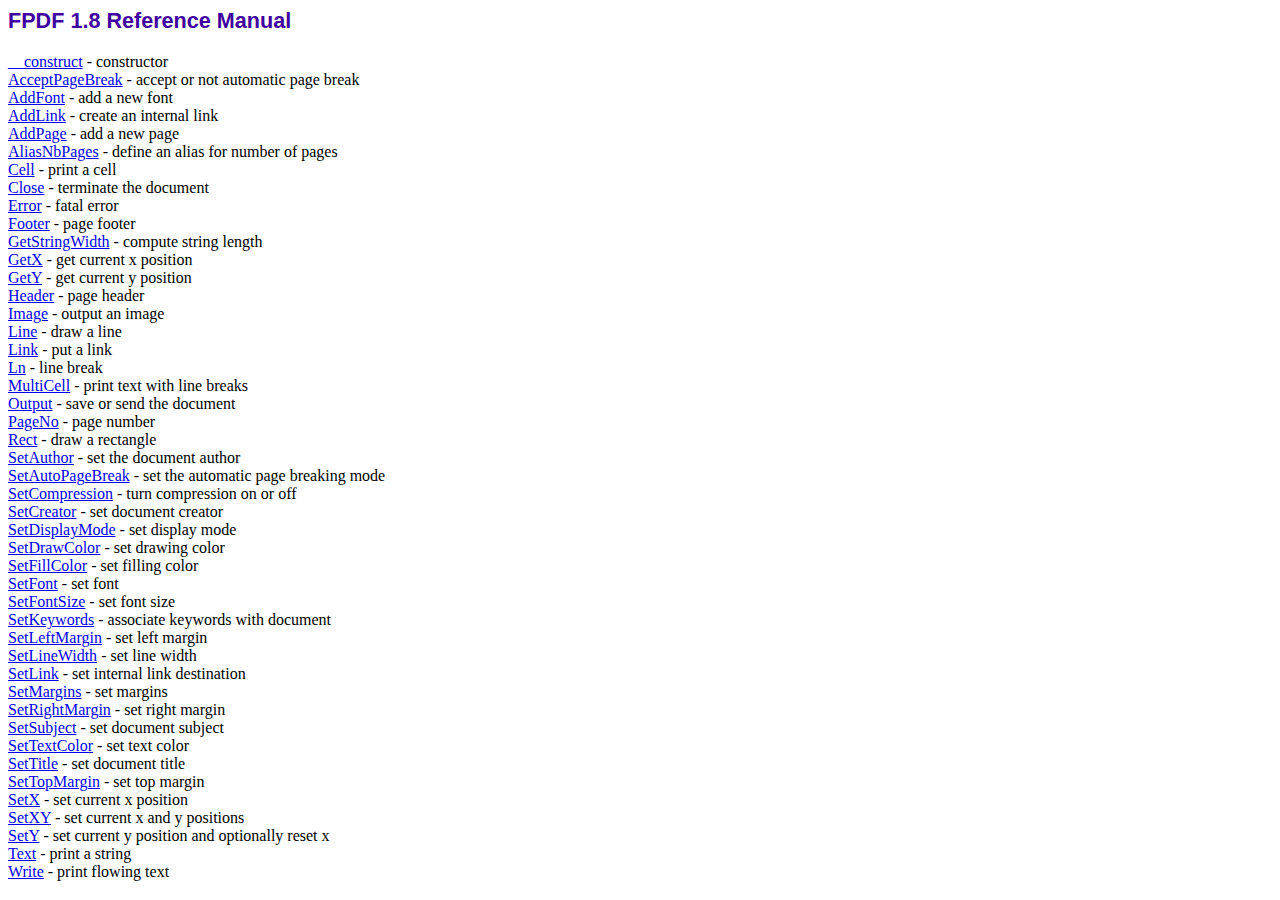
<file: laporan/doc/index.htm>
<!DOCTYPE html PUBLIC "-//W3C//DTD HTML 4.01 Transitional//EN">
<html>
<head>
<meta http-equiv="Content-Type" content="text/html; charset=ISO-8859-1">
<title>FPDF 1.8 Reference Manual</title>
<link type="text/css" rel="stylesheet" href="../fpdf.css">
</head>
<body>
<h1>FPDF 1.8 Reference Manual</h1>
<a href="__construct.htm">__construct</a> - constructor<br>
<a href="acceptpagebreak.htm">AcceptPageBreak</a> - accept or not automatic page break<br>
<a href="addfont.htm">AddFont</a> - add a new font<br>
<a href="addlink.htm">AddLink</a> - create an internal link<br>
<a href="addpage.htm">AddPage</a> - add a new page<br>
<a href="aliasnbpages.htm">AliasNbPages</a> - define an alias for number of pages<br>
<a href="cell.htm">Cell</a> - print a cell<br>
<a href="close.htm">Close</a> - terminate the document<br>
<a href="error.htm">Error</a> - fatal error<br>
<a href="footer.htm">Footer</a> - page footer<br>
<a href="getstringwidth.htm">GetStringWidth</a> - compute string length<br>
<a href="getx.htm">GetX</a> - get current x position<br>
<a href="gety.htm">GetY</a> - get current y position<br>
<a href="header.htm">Header</a> - page header<br>
<a href="image.htm">Image</a> - output an image<br>
<a href="line.htm">Line</a> - draw a line<br>
<a href="link.htm">Link</a> - put a link<br>
<a href="ln.htm">Ln</a> - line break<br>
<a href="multicell.htm">MultiCell</a> - print text with line breaks<br>
<a href="output.htm">Output</a> - save or send the document<br>
<a href="pageno.htm">PageNo</a> - page number<br>
<a href="rect.htm">Rect</a> - draw a rectangle<br>
<a href="setauthor.htm">SetAuthor</a> - set the document author<br>
<a href="setautopagebreak.htm">SetAutoPageBreak</a> - set the automatic page breaking mode<br>
<a href="setcompression.htm">SetCompression</a> - turn compression on or off<br>
<a href="setcreator.htm">SetCreator</a> - set document creator<br>
<a href="setdisplaymode.htm">SetDisplayMode</a> - set display mode<br>
<a href="setdrawcolor.htm">SetDrawColor</a> - set drawing color<br>
<a href="setfillcolor.htm">SetFillColor</a> - set filling color<br>
<a href="setfont.htm">SetFont</a> - set font<br>
<a href="setfontsize.htm">SetFontSize</a> - set font size<br>
<a href="setkeywords.htm">SetKeywords</a> - associate keywords with document<br>
<a href="setleftmargin.htm">SetLeftMargin</a> - set left margin<br>
<a href="setlinewidth.htm">SetLineWidth</a> - set line width<br>
<a href="setlink.htm">SetLink</a> - set internal link destination<br>
<a href="setmargins.htm">SetMargins</a> - set margins<br>
<a href="setrightmargin.htm">SetRightMargin</a> - set right margin<br>
<a href="setsubject.htm">SetSubject</a> - set document subject<br>
<a href="settextcolor.htm">SetTextColor</a> - set text color<br>
<a href="settitle.htm">SetTitle</a> - set document title<br>
<a href="settopmargin.htm">SetTopMargin</a> - set top margin<br>
<a href="setx.htm">SetX</a> - set current x position<br>
<a href="setxy.htm">SetXY</a> - set current x and y positions<br>
<a href="sety.htm">SetY</a> - set current y position and optionally reset x<br>
<a href="text.htm">Text</a> - print a string<br>
<a href="write.htm">Write</a> - print flowing text<br>
</body>
</html>
</file>
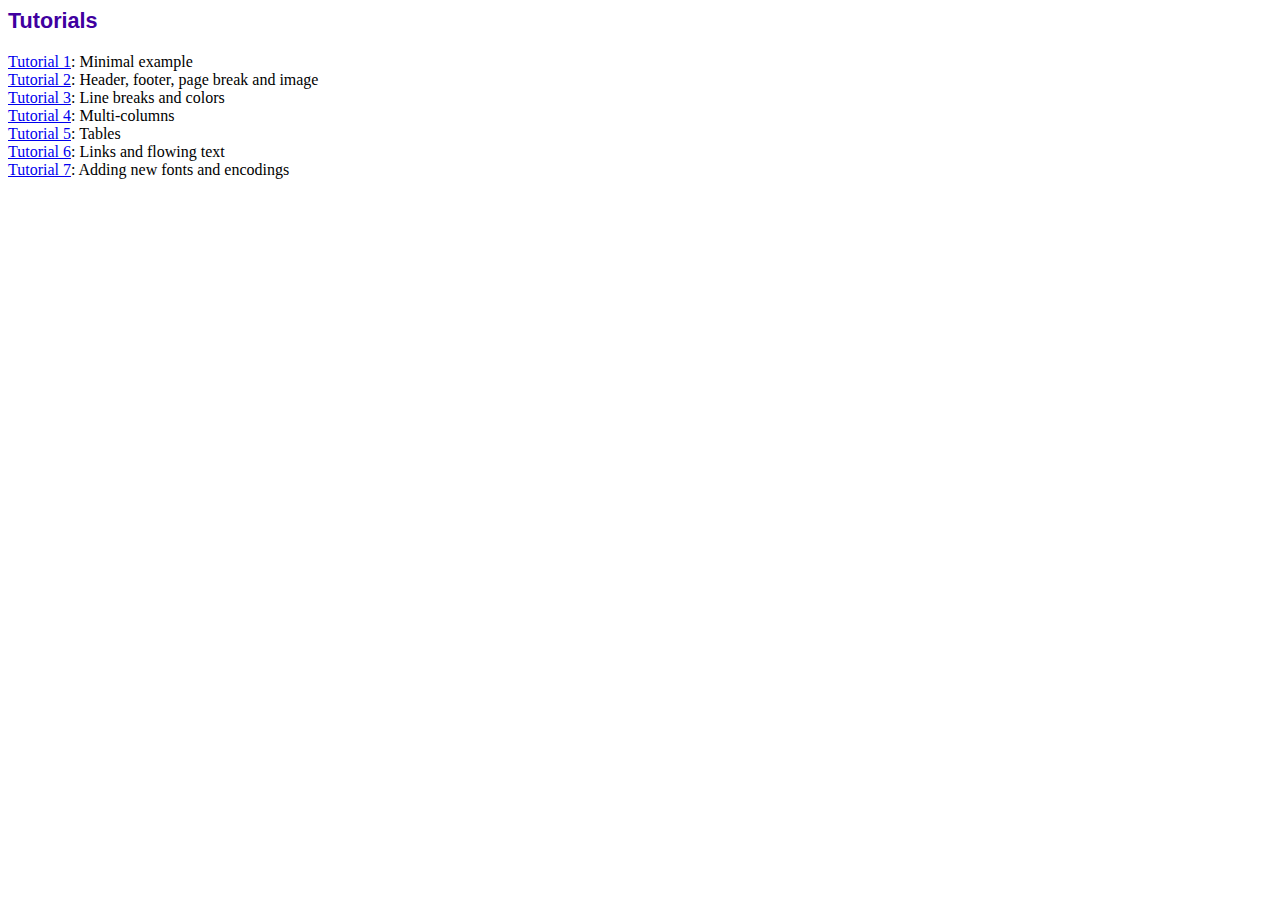
<file: laporan/tutorial/index.htm>
<!DOCTYPE html PUBLIC "-//W3C//DTD HTML 4.01 Transitional//EN">
<html>
<head>
<meta http-equiv="Content-Type" content="text/html; charset=ISO-8859-1">
<title>Tutorials</title>
<link type="text/css" rel="stylesheet" href="../fpdf.css">
</head>
<body>
<h1>Tutorials</h1>
<ul style="list-style-type:none; margin-left:0; padding-left:0">
<li><a href="tuto1.htm">Tutorial 1</a>: Minimal example</li>
<li><a href="tuto2.htm">Tutorial 2</a>: Header, footer, page break and image</li>
<li><a href="tuto3.htm">Tutorial 3</a>: Line breaks and colors</li>
<li><a href="tuto4.htm">Tutorial 4</a>: Multi-columns</li>
<li><a href="tuto5.htm">Tutorial 5</a>: Tables</li>
<li><a href="tuto6.htm">Tutorial 6</a>: Links and flowing text</li>
<li><a href="tuto7.htm">Tutorial 7</a>: Adding new fonts and encodings</li>
</ul>
</body>
</html>
</file>
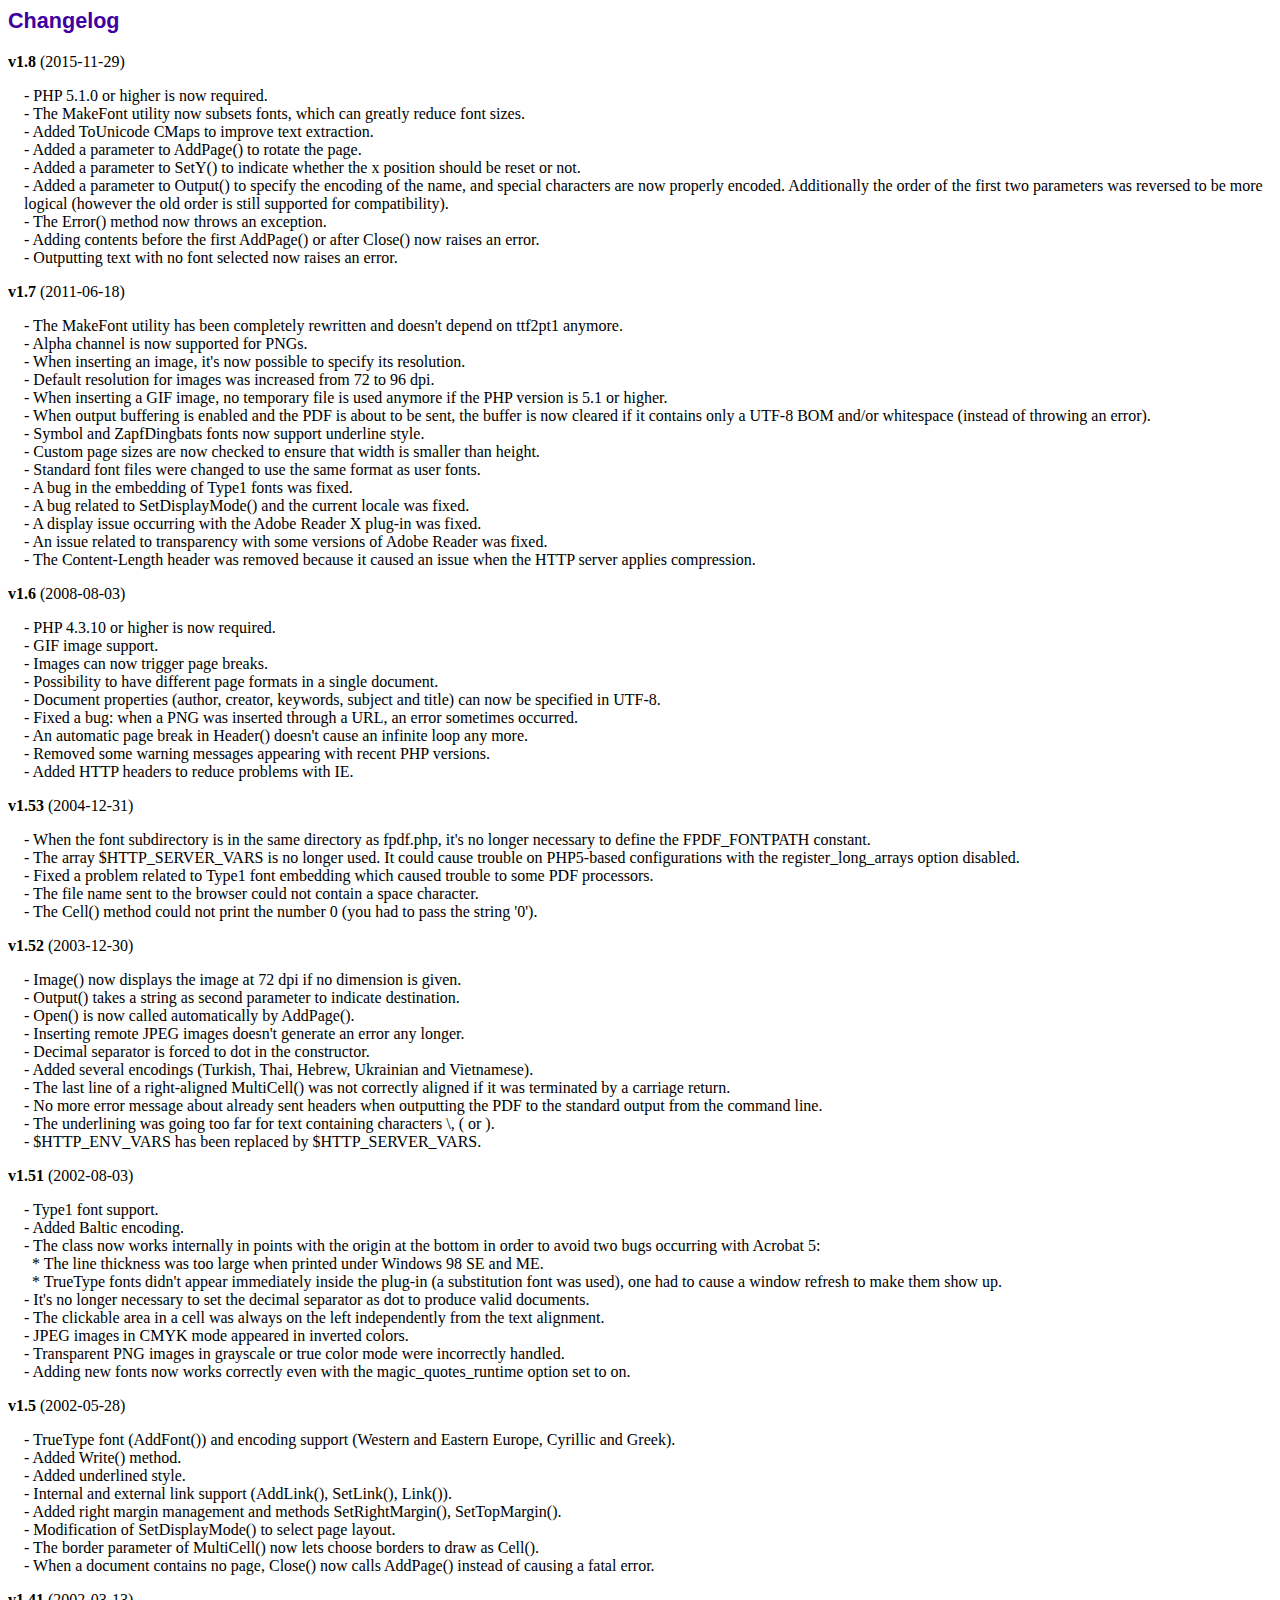
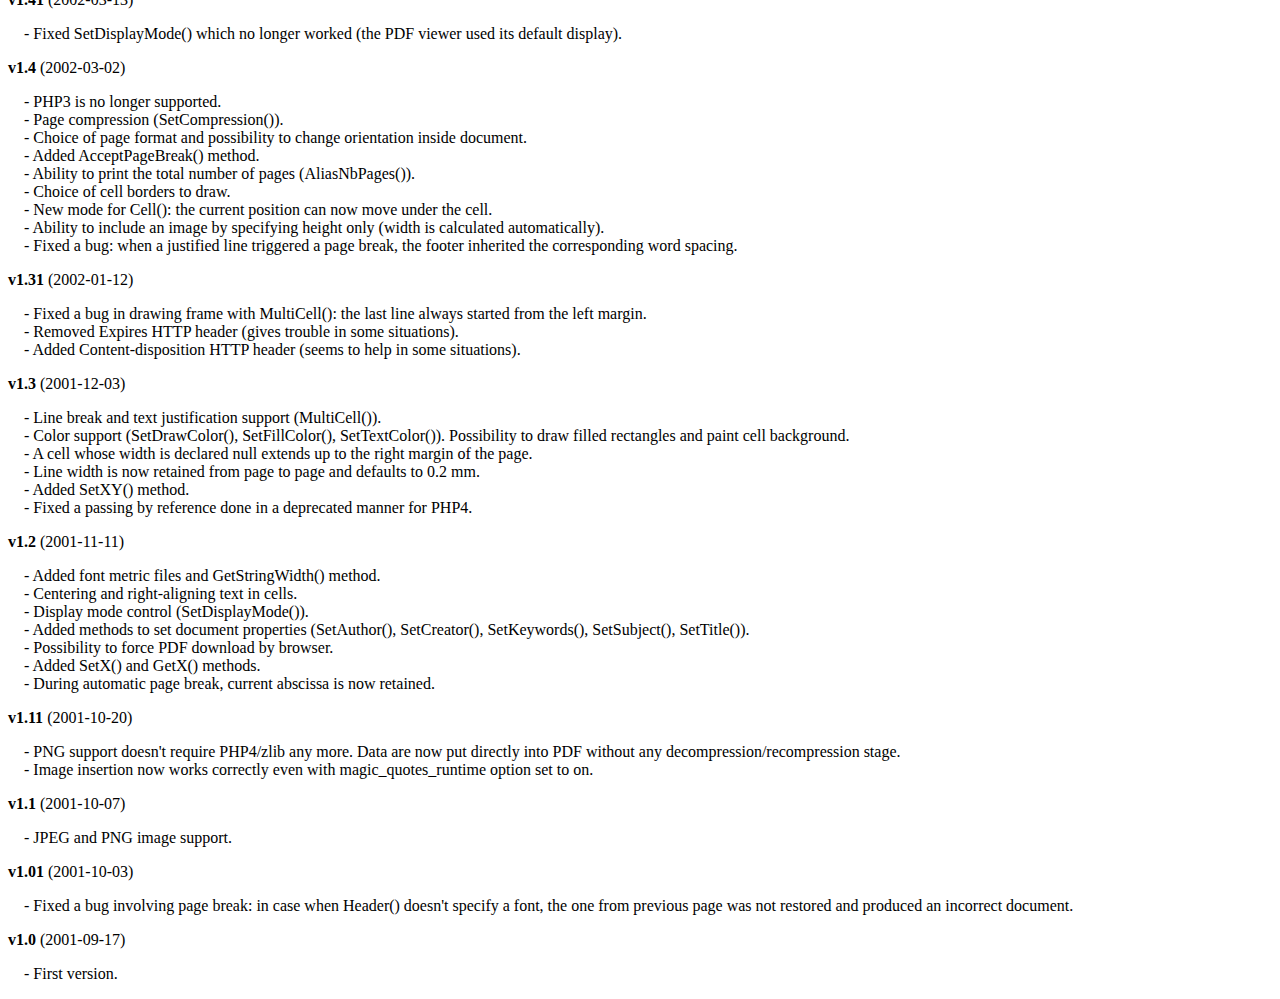
<file: laporan/changelog.htm>
<!DOCTYPE html PUBLIC "-//W3C//DTD HTML 4.01 Transitional//EN">
<html>
<head>
<meta http-equiv="Content-Type" content="text/html; charset=ISO-8859-1">
<title>Changelog</title>
<link type="text/css" rel="stylesheet" href="fpdf.css">
<style type="text/css">
dd {margin:1em 0 1em 1em}
</style>
</head>
<body>
<h1>Changelog</h1>
<dl>
<dt><strong>v1.8</strong> (2015-11-29)</dt>
<dd>
- PHP 5.1.0 or higher is now required.<br>
- The MakeFont utility now subsets fonts, which can greatly reduce font sizes.<br>
- Added ToUnicode CMaps to improve text extraction.<br>
- Added a parameter to AddPage() to rotate the page.<br>
- Added a parameter to SetY() to indicate whether the x position should be reset or not.<br>
- Added a parameter to Output() to specify the encoding of the name, and special characters are now properly encoded. Additionally the order of the first two parameters was reversed to be more logical (however the old order is still supported for compatibility).<br>
- The Error() method now throws an exception.<br>
- Adding contents before the first AddPage() or after Close() now raises an error.<br>
- Outputting text with no font selected now raises an error.<br>
</dd>
<dt><strong>v1.7</strong> (2011-06-18)</dt>
<dd>
- The MakeFont utility has been completely rewritten and doesn't depend on ttf2pt1 anymore.<br>
- Alpha channel is now supported for PNGs.<br>
- When inserting an image, it's now possible to specify its resolution.<br>
- Default resolution for images was increased from 72 to 96 dpi.<br>
- When inserting a GIF image, no temporary file is used anymore if the PHP version is 5.1 or higher.<br>
- When output buffering is enabled and the PDF is about to be sent, the buffer is now cleared if it contains only a UTF-8 BOM and/or whitespace (instead of throwing an error).<br>
- Symbol and ZapfDingbats fonts now support underline style.<br>
- Custom page sizes are now checked to ensure that width is smaller than height.<br>
- Standard font files were changed to use the same format as user fonts.<br>
- A bug in the embedding of Type1 fonts was fixed.<br>
- A bug related to SetDisplayMode() and the current locale was fixed.<br>
- A display issue occurring with the Adobe Reader X plug-in was fixed.<br>
- An issue related to transparency with some versions of Adobe Reader was fixed.<br>
- The Content-Length header was removed because it caused an issue when the HTTP server applies compression.<br>
</dd>
<dt><strong>v1.6</strong> (2008-08-03)</dt>
<dd>
- PHP 4.3.10 or higher is now required.<br>
- GIF image support.<br>
- Images can now trigger page breaks.<br>
- Possibility to have different page formats in a single document.<br>
- Document properties (author, creator, keywords, subject and title) can now be specified in UTF-8.<br>
- Fixed a bug: when a PNG was inserted through a URL, an error sometimes occurred.<br>
- An automatic page break in Header() doesn't cause an infinite loop any more.<br>
- Removed some warning messages appearing with recent PHP versions.<br>
- Added HTTP headers to reduce problems with IE.<br>
</dd>
<dt><strong>v1.53</strong> (2004-12-31)</dt>
<dd>
- When the font subdirectory is in the same directory as fpdf.php, it's no longer necessary to define the FPDF_FONTPATH constant.<br>
- The array $HTTP_SERVER_VARS is no longer used. It could cause trouble on PHP5-based configurations with the register_long_arrays option disabled.<br>
- Fixed a problem related to Type1 font embedding which caused trouble to some PDF processors.<br>
- The file name sent to the browser could not contain a space character.<br>
- The Cell() method could not print the number 0 (you had to pass the string '0').<br>
</dd>
<dt><strong>v1.52</strong> (2003-12-30)</dt>
<dd>
- Image() now displays the image at 72 dpi if no dimension is given.<br>
- Output() takes a string as second parameter to indicate destination.<br>
- Open() is now called automatically by AddPage().<br>
- Inserting remote JPEG images doesn't generate an error any longer.<br>
- Decimal separator is forced to dot in the constructor.<br>
- Added several encodings (Turkish, Thai, Hebrew, Ukrainian and Vietnamese).<br>
- The last line of a right-aligned MultiCell() was not correctly aligned if it was terminated by a carriage return.<br>
- No more error message about already sent headers when outputting the PDF to the standard output from the command line.<br>
- The underlining was going too far for text containing characters \, ( or ).<br>
- $HTTP_ENV_VARS has been replaced by $HTTP_SERVER_VARS.<br>
</dd>
<dt><strong>v1.51</strong> (2002-08-03)</dt>
<dd>
- Type1 font support.<br>
- Added Baltic encoding.<br>
- The class now works internally in points with the origin at the bottom in order to avoid two bugs occurring with Acrobat 5:<br>&nbsp;&nbsp;* The line thickness was too large when printed under Windows 98 SE and ME.<br>&nbsp;&nbsp;* TrueType fonts didn't appear immediately inside the plug-in (a substitution font was used), one had to cause a window refresh to make them show up.<br>
- It's no longer necessary to set the decimal separator as dot to produce valid documents.<br>
- The clickable area in a cell was always on the left independently from the text alignment.<br>
- JPEG images in CMYK mode appeared in inverted colors.<br>
- Transparent PNG images in grayscale or true color mode were incorrectly handled.<br>
- Adding new fonts now works correctly even with the magic_quotes_runtime option set to on.<br>
</dd>
<dt><strong>v1.5</strong> (2002-05-28)</dt>
<dd>
- TrueType font (AddFont()) and encoding support (Western and Eastern Europe, Cyrillic and Greek).<br>
- Added Write() method.<br>
- Added underlined style.<br>
- Internal and external link support (AddLink(), SetLink(), Link()).<br>
- Added right margin management and methods SetRightMargin(), SetTopMargin().<br>
- Modification of SetDisplayMode() to select page layout.<br>
- The border parameter of MultiCell() now lets choose borders to draw as Cell().<br>
- When a document contains no page, Close() now calls AddPage() instead of causing a fatal error.<br>
</dd>
<dt><strong>v1.41</strong> (2002-03-13)</dt>
<dd>
- Fixed SetDisplayMode() which no longer worked (the PDF viewer used its default display).<br>
</dd>
<dt><strong>v1.4</strong> (2002-03-02)</dt>
<dd>
- PHP3 is no longer supported.<br>
- Page compression (SetCompression()).<br>
- Choice of page format and possibility to change orientation inside document.<br>
- Added AcceptPageBreak() method.<br>
- Ability to print the total number of pages (AliasNbPages()).<br>
- Choice of cell borders to draw.<br>
- New mode for Cell(): the current position can now move under the cell.<br>
- Ability to include an image by specifying height only (width is calculated automatically).<br>
- Fixed a bug: when a justified line triggered a page break, the footer inherited the corresponding word spacing.<br>
</dd>
<dt><strong>v1.31</strong> (2002-01-12)</dt>
<dd>
- Fixed a bug in drawing frame with MultiCell(): the last line always started from the left margin.<br>
- Removed Expires HTTP header (gives trouble in some situations).<br>
- Added Content-disposition HTTP header (seems to help in some situations).<br>
</dd>
<dt><strong>v1.3</strong> (2001-12-03)</dt>
<dd>
- Line break and text justification support (MultiCell()).<br>
- Color support (SetDrawColor(), SetFillColor(), SetTextColor()). Possibility to draw filled rectangles and paint cell background.<br>
- A cell whose width is declared null extends up to the right margin of the page.<br>
- Line width is now retained from page to page and defaults to 0.2 mm.<br>
- Added SetXY() method.<br>
- Fixed a passing by reference done in a deprecated manner for PHP4.<br>
</dd>
<dt><strong>v1.2</strong> (2001-11-11)</dt>
<dd>
- Added font metric files and GetStringWidth() method.<br>
- Centering and right-aligning text in cells.<br>
- Display mode control (SetDisplayMode()).<br>
- Added methods to set document properties (SetAuthor(), SetCreator(), SetKeywords(), SetSubject(), SetTitle()).<br>
- Possibility to force PDF download by browser.<br>
- Added SetX() and GetX() methods.<br>
- During automatic page break, current abscissa is now retained.<br>
</dd>
<dt><strong>v1.11</strong> (2001-10-20)</dt>
<dd>
- PNG support doesn't require PHP4/zlib any more. Data are now put directly into PDF without any decompression/recompression stage.<br>
- Image insertion now works correctly even with magic_quotes_runtime option set to on.<br>
</dd>
<dt><strong>v1.1</strong> (2001-10-07)</dt>
<dd>
- JPEG and PNG image support.<br>
</dd>
<dt><strong>v1.01</strong> (2001-10-03)</dt>
<dd>
- Fixed a bug involving page break: in case when Header() doesn't specify a font, the one from previous page was not restored and produced an incorrect document.<br>
</dd>
<dt><strong>v1.0</strong> (2001-09-17)</dt>
<dd>
- First version.<br>
</dd>
</dl>
</body>
</html>
</file>
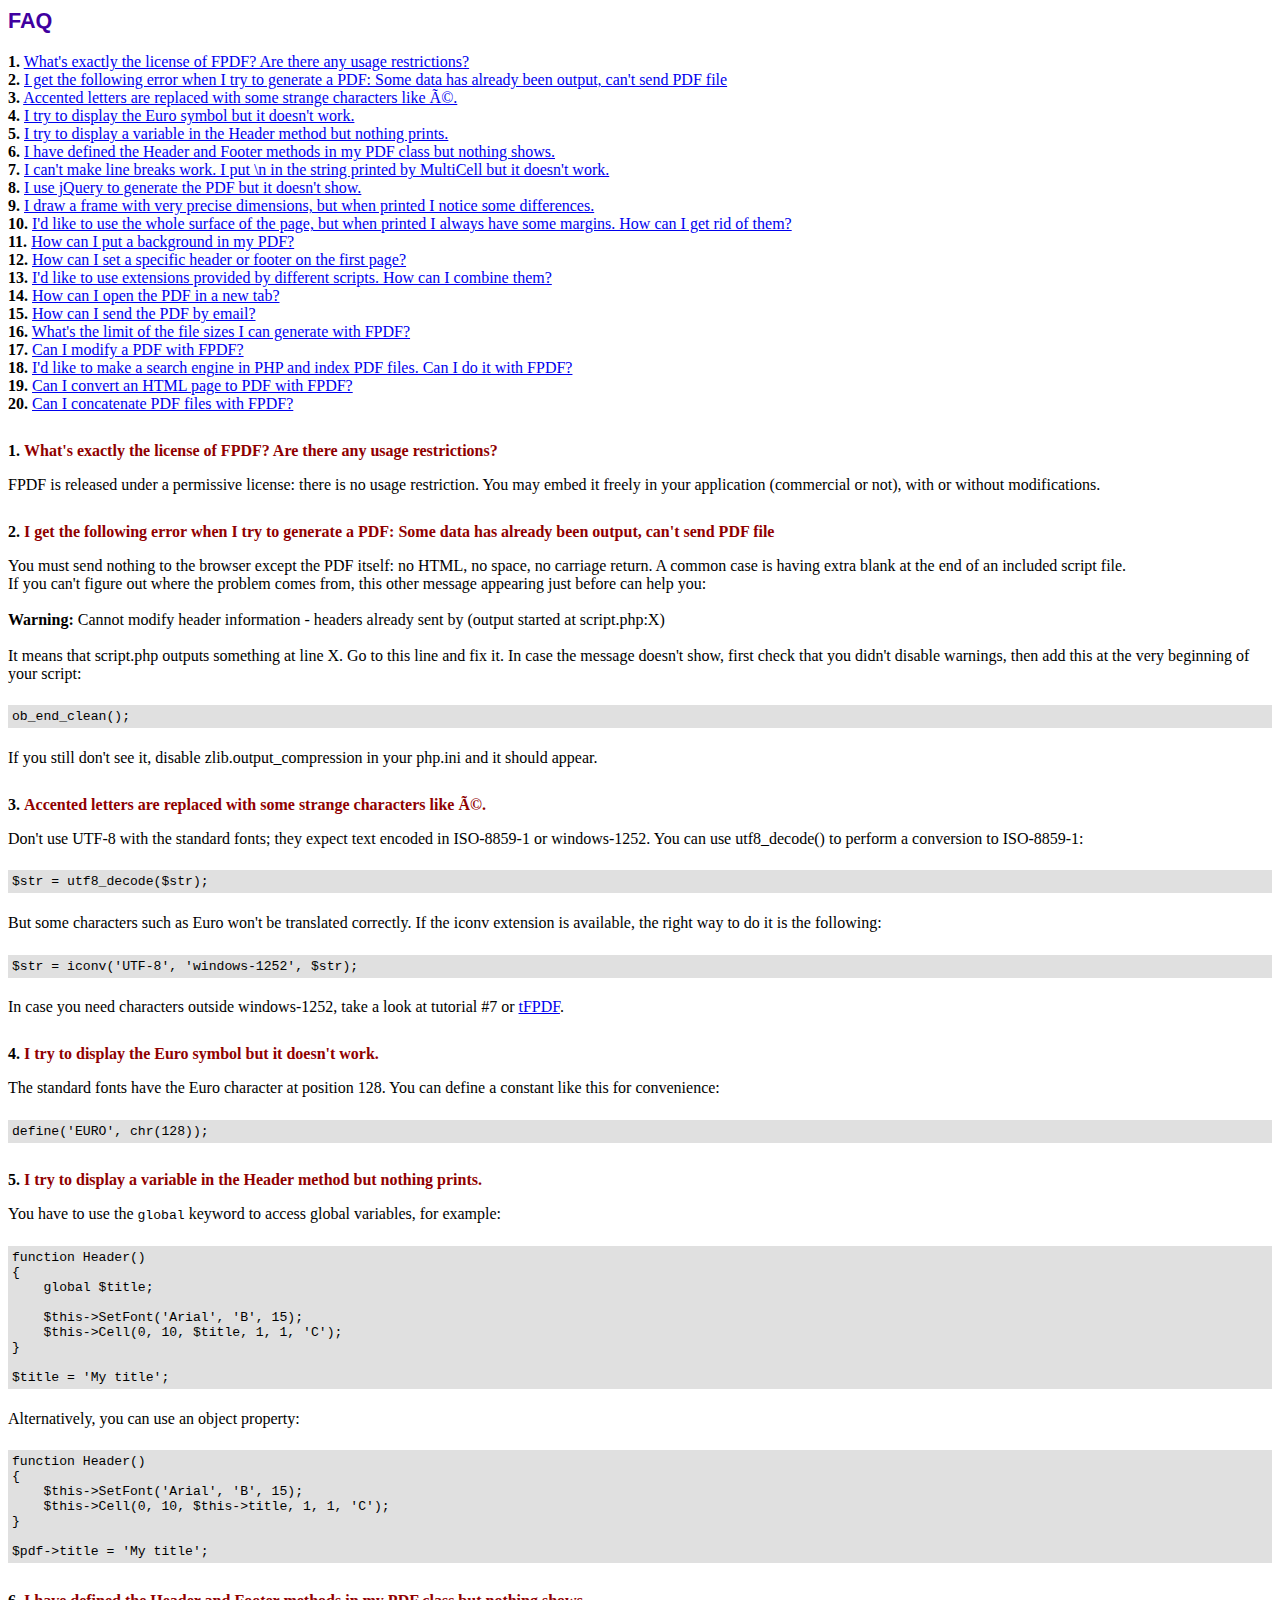
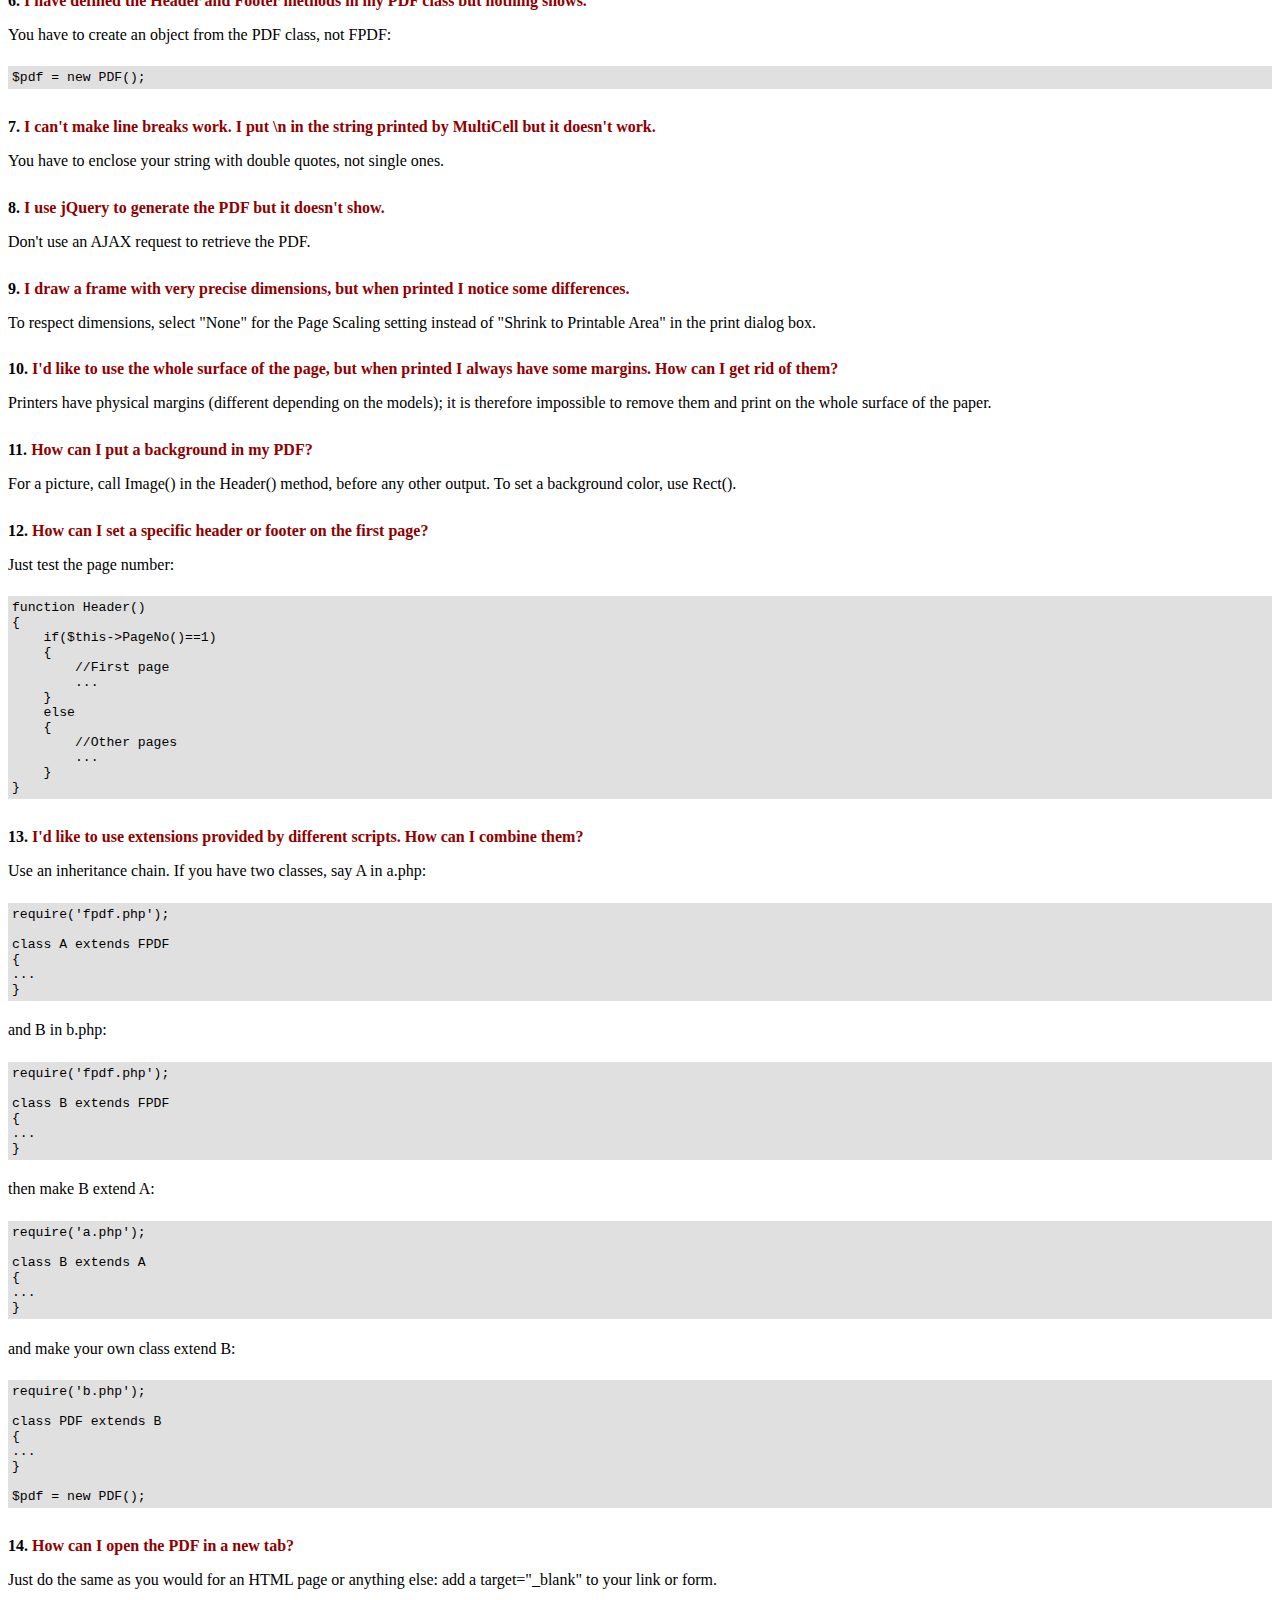
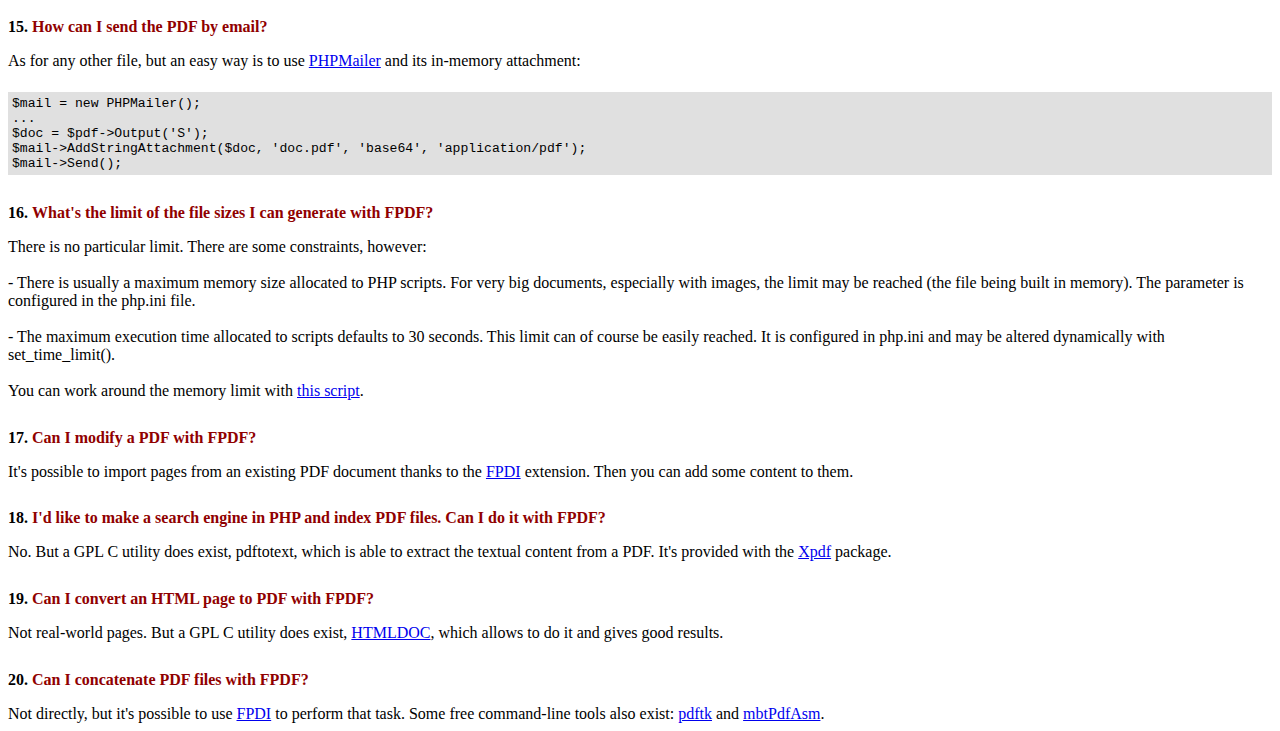
<file: laporan/FAQ.htm>
<!DOCTYPE html PUBLIC "-//W3C//DTD HTML 4.01 Transitional//EN">
<html>
<head>
<meta http-equiv="Content-Type" content="text/html; charset=ISO-8859-1">
<title>FAQ</title>
<link type="text/css" rel="stylesheet" href="fpdf.css">
<style type="text/css">
ul {list-style-type:none; margin:0; padding:0}
ul#answers li {margin-top:1.8em}
.question {font-weight:bold; color:#900000}
</style>
</head>
<body>
<h1>FAQ</h1>
<ul>
<li><b>1.</b> <a href='#q1'>What's exactly the license of FPDF? Are there any usage restrictions?</a></li>
<li><b>2.</b> <a href='#q2'>I get the following error when I try to generate a PDF: Some data has already been output, can't send PDF file</a></li>
<li><b>3.</b> <a href='#q3'>Accented letters are replaced with some strange characters like é.</a></li>
<li><b>4.</b> <a href='#q4'>I try to display the Euro symbol but it doesn't work.</a></li>
<li><b>5.</b> <a href='#q5'>I try to display a variable in the Header method but nothing prints.</a></li>
<li><b>6.</b> <a href='#q6'>I have defined the Header and Footer methods in my PDF class but nothing shows.</a></li>
<li><b>7.</b> <a href='#q7'>I can't make line breaks work. I put \n in the string printed by MultiCell but it doesn't work.</a></li>
<li><b>8.</b> <a href='#q8'>I use jQuery to generate the PDF but it doesn't show.</a></li>
<li><b>9.</b> <a href='#q9'>I draw a frame with very precise dimensions, but when printed I notice some differences.</a></li>
<li><b>10.</b> <a href='#q10'>I'd like to use the whole surface of the page, but when printed I always have some margins. How can I get rid of them?</a></li>
<li><b>11.</b> <a href='#q11'>How can I put a background in my PDF?</a></li>
<li><b>12.</b> <a href='#q12'>How can I set a specific header or footer on the first page?</a></li>
<li><b>13.</b> <a href='#q13'>I'd like to use extensions provided by different scripts. How can I combine them?</a></li>
<li><b>14.</b> <a href='#q14'>How can I open the PDF in a new tab?</a></li>
<li><b>15.</b> <a href='#q15'>How can I send the PDF by email?</a></li>
<li><b>16.</b> <a href='#q16'>What's the limit of the file sizes I can generate with FPDF?</a></li>
<li><b>17.</b> <a href='#q17'>Can I modify a PDF with FPDF?</a></li>
<li><b>18.</b> <a href='#q18'>I'd like to make a search engine in PHP and index PDF files. Can I do it with FPDF?</a></li>
<li><b>19.</b> <a href='#q19'>Can I convert an HTML page to PDF with FPDF?</a></li>
<li><b>20.</b> <a href='#q20'>Can I concatenate PDF files with FPDF?</a></li>
</ul>

<ul id='answers'>
<li id='q1'>
<p><b>1.</b> <span class='question'>What's exactly the license of FPDF? Are there any usage restrictions?</span></p>
FPDF is released under a permissive license: there is no usage restriction. You may embed it
freely in your application (commercial or not), with or without modifications.
</li>

<li id='q2'>
<p><b>2.</b> <span class='question'>I get the following error when I try to generate a PDF: Some data has already been output, can't send PDF file</span></p>
You must send nothing to the browser except the PDF itself: no HTML, no space, no carriage return. A common
case is having extra blank at the end of an included script file.<br>
If you can't figure out where the problem comes from, this other message appearing just before can help you:<br>
<br>
<b>Warning:</b> Cannot modify header information - headers already sent by (output started at script.php:X)<br>
<br>
It means that script.php outputs something at line X. Go to this line and fix it.
In case the message doesn't show, first check that you didn't disable warnings, then add this at the very
beginning of your script:
<div class="doc-source">
<pre><code>ob_end_clean();</code></pre>
</div>
If you still don't see it, disable zlib.output_compression in your php.ini and it should appear.
</li>

<li id='q3'>
<p><b>3.</b> <span class='question'>Accented letters are replaced with some strange characters like é.</span></p>
Don't use UTF-8 with the standard fonts; they expect text encoded in ISO-8859-1 or windows-1252.
You can use utf8_decode() to perform a conversion to ISO-8859-1:
<div class="doc-source">
<pre><code>$str = utf8_decode($str);</code></pre>
</div>
But some characters such as Euro won't be translated correctly. If the iconv extension is available, the
right way to do it is the following:
<div class="doc-source">
<pre><code>$str = iconv('UTF-8', 'windows-1252', $str);</code></pre>
</div>
In case you need characters outside windows-1252, take a look at tutorial #7 or
<a href="http://www.fpdf.org/?go=script&amp;id=92" target="_blank">tFPDF</a>.
</li>

<li id='q4'>
<p><b>4.</b> <span class='question'>I try to display the Euro symbol but it doesn't work.</span></p>
The standard fonts have the Euro character at position 128. You can define a constant like this
for convenience:
<div class="doc-source">
<pre><code>define('EURO', chr(128));</code></pre>
</div>
</li>

<li id='q5'>
<p><b>5.</b> <span class='question'>I try to display a variable in the Header method but nothing prints.</span></p>
You have to use the <code>global</code> keyword to access global variables, for example:
<div class="doc-source">
<pre><code>function Header()
{
    global $title;

    $this-&gt;SetFont('Arial', 'B', 15);
    $this-&gt;Cell(0, 10, $title, 1, 1, 'C');
}

$title = 'My title';</code></pre>
</div>
Alternatively, you can use an object property:
<div class="doc-source">
<pre><code>function Header()
{
    $this-&gt;SetFont('Arial', 'B', 15);
    $this-&gt;Cell(0, 10, $this-&gt;title, 1, 1, 'C');
}

$pdf-&gt;title = 'My title';</code></pre>
</div>
</li>

<li id='q6'>
<p><b>6.</b> <span class='question'>I have defined the Header and Footer methods in my PDF class but nothing shows.</span></p>
You have to create an object from the PDF class, not FPDF:
<div class="doc-source">
<pre><code>$pdf = new PDF();</code></pre>
</div>
</li>

<li id='q7'>
<p><b>7.</b> <span class='question'>I can't make line breaks work. I put \n in the string printed by MultiCell but it doesn't work.</span></p>
You have to enclose your string with double quotes, not single ones.
</li>

<li id='q8'>
<p><b>8.</b> <span class='question'>I use jQuery to generate the PDF but it doesn't show.</span></p>
Don't use an AJAX request to retrieve the PDF.
</li>

<li id='q9'>
<p><b>9.</b> <span class='question'>I draw a frame with very precise dimensions, but when printed I notice some differences.</span></p>
To respect dimensions, select "None" for the Page Scaling setting instead of "Shrink to Printable Area" in the print dialog box.
</li>

<li id='q10'>
<p><b>10.</b> <span class='question'>I'd like to use the whole surface of the page, but when printed I always have some margins. How can I get rid of them?</span></p>
Printers have physical margins (different depending on the models); it is therefore impossible to remove
them and print on the whole surface of the paper.
</li>

<li id='q11'>
<p><b>11.</b> <span class='question'>How can I put a background in my PDF?</span></p>
For a picture, call Image() in the Header() method, before any other output. To set a background color, use Rect().
</li>

<li id='q12'>
<p><b>12.</b> <span class='question'>How can I set a specific header or footer on the first page?</span></p>
Just test the page number:
<div class="doc-source">
<pre><code>function Header()
{
    if($this-&gt;PageNo()==1)
    {
        //First page
        ...
    }
    else
    {
        //Other pages
        ...
    }
}</code></pre>
</div>
</li>

<li id='q13'>
<p><b>13.</b> <span class='question'>I'd like to use extensions provided by different scripts. How can I combine them?</span></p>
Use an inheritance chain. If you have two classes, say A in a.php:
<div class="doc-source">
<pre><code>require('fpdf.php');

class A extends FPDF
{
...
}</code></pre>
</div>
and B in b.php:
<div class="doc-source">
<pre><code>require('fpdf.php');

class B extends FPDF
{
...
}</code></pre>
</div>
then make B extend A:
<div class="doc-source">
<pre><code>require('a.php');

class B extends A
{
...
}</code></pre>
</div>
and make your own class extend B:
<div class="doc-source">
<pre><code>require('b.php');

class PDF extends B
{
...
}

$pdf = new PDF();</code></pre>
</div>
</li>

<li id='q14'>
<p><b>14.</b> <span class='question'>How can I open the PDF in a new tab?</span></p>
Just do the same as you would for an HTML page or anything else: add a target="_blank" to your link or form.
</li>

<li id='q15'>
<p><b>15.</b> <span class='question'>How can I send the PDF by email?</span></p>
As for any other file, but an easy way is to use <a href="http://phpmailer.codeworxtech.com" target="_blank">PHPMailer</a> and
its in-memory attachment:
<div class="doc-source">
<pre><code>$mail = new PHPMailer();
...
$doc = $pdf-&gt;Output('S');
$mail-&gt;AddStringAttachment($doc, 'doc.pdf', 'base64', 'application/pdf');
$mail-&gt;Send();</code></pre>
</div>
</li>

<li id='q16'>
<p><b>16.</b> <span class='question'>What's the limit of the file sizes I can generate with FPDF?</span></p>
There is no particular limit. There are some constraints, however:
<br>
<br>
- There is usually a maximum memory size allocated to PHP scripts. For very big documents,
especially with images, the limit may be reached (the file being built in memory). The
parameter is configured in the php.ini file.
<br>
<br>
- The maximum execution time allocated to scripts defaults to 30 seconds. This limit can of course
be easily reached. It is configured in php.ini and may be altered dynamically with set_time_limit().
<br>
<br>
You can work around the memory limit with <a href="http://www.fpdf.org/?go=script&amp;id=76" target="_blank">this script</a>.
</li>

<li id='q17'>
<p><b>17.</b> <span class='question'>Can I modify a PDF with FPDF?</span></p>
It's possible to import pages from an existing PDF document thanks to the
<a href="https://www.setasign.com/products/fpdi/about/" target="_blank">FPDI</a> extension.
Then you can add some content to them.
</li>

<li id='q18'>
<p><b>18.</b> <span class='question'>I'd like to make a search engine in PHP and index PDF files. Can I do it with FPDF?</span></p>
No. But a GPL C utility does exist, pdftotext, which is able to extract the textual content from a PDF.
It's provided with the <a href="http://www.foolabs.com/xpdf/" target="_blank">Xpdf</a> package.
</li>

<li id='q19'>
<p><b>19.</b> <span class='question'>Can I convert an HTML page to PDF with FPDF?</span></p>
Not real-world pages. But a GPL C utility does exist, <a href="https://www.msweet.org/projects.php?Z1" target="_blank">HTMLDOC</a>,
which allows to do it and gives good results.
</li>

<li id='q20'>
<p><b>20.</b> <span class='question'>Can I concatenate PDF files with FPDF?</span></p>
Not directly, but it's possible to use <a href="https://www.setasign.com/products/fpdi/demos/concatenate-fake/" target="_blank">FPDI</a>
to perform that task. Some free command-line tools also exist:
<a href="https://www.pdflabs.com/tools/pdftk-the-pdf-toolkit/" target="_blank">pdftk</a> and
<a href="http://thierry.schmit.free.fr/spip/spip.php?article15" target="_blank">mbtPdfAsm</a>.
</li>
</ul>
</body>
</html>
</file>
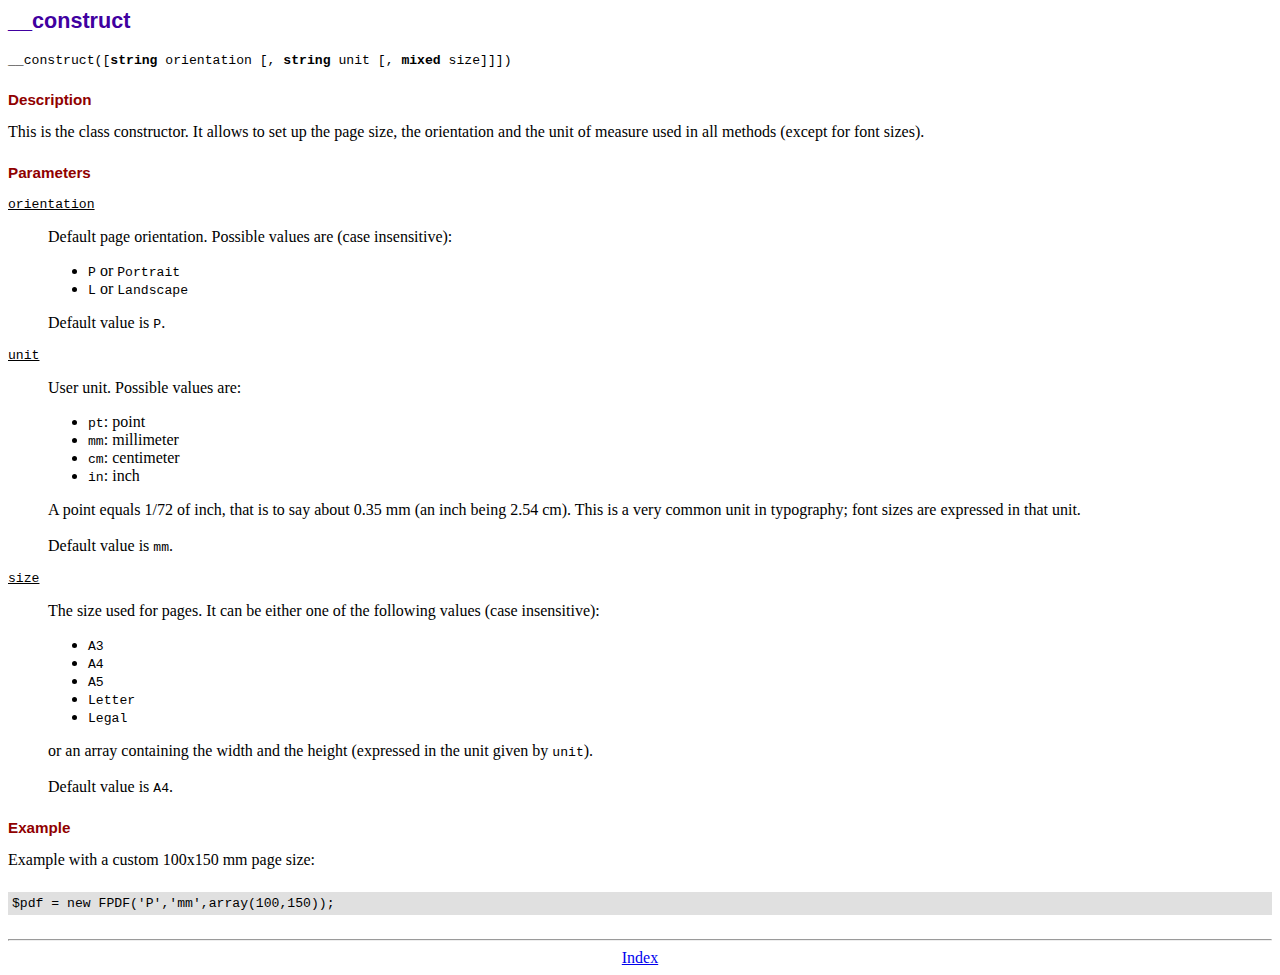
<file: laporan/doc/__construct.htm>
<!DOCTYPE html PUBLIC "-//W3C//DTD HTML 4.01 Transitional//EN">
<html>
<head>
<meta http-equiv="Content-Type" content="text/html; charset=ISO-8859-1">
<title>__construct</title>
<link type="text/css" rel="stylesheet" href="../fpdf.css">
</head>
<body>
<h1>__construct</h1>
<code>__construct([<b>string</b> orientation [, <b>string</b> unit [, <b>mixed</b> size]]])</code>
<h2>Description</h2>
This is the class constructor. It allows to set up the page size, the orientation and the
unit of measure used in all methods (except for font sizes).
<h2>Parameters</h2>
<dl class="param">
<dt><code>orientation</code></dt>
<dd>
Default page orientation. Possible values are (case insensitive):
<ul>
<li><code>P</code> or <code>Portrait</code></li>
<li><code>L</code> or <code>Landscape</code></li>
</ul>
Default value is <code>P</code>.
</dd>
<dt><code>unit</code></dt>
<dd>
User unit. Possible values are:
<ul>
<li><code>pt</code>: point</li>
<li><code>mm</code>: millimeter</li>
<li><code>cm</code>: centimeter</li>
<li><code>in</code>: inch</li>
</ul>
A point equals 1/72 of inch, that is to say about 0.35 mm (an inch being 2.54 cm). This
is a very common unit in typography; font sizes are expressed in that unit.
<br>
<br>
Default value is <code>mm</code>.
</dd>
<dt><code>size</code></dt>
<dd>
The size used for pages. It can be either one of the following values (case insensitive):
<ul>
<li><code>A3</code></li>
<li><code>A4</code></li>
<li><code>A5</code></li>
<li><code>Letter</code></li>
<li><code>Legal</code></li>
</ul>
or an array containing the width and the height (expressed in the unit given by <code>unit</code>).<br>
<br>
Default value is <code>A4</code>.
</dd>
</dl>
<h2>Example</h2>
Example with a custom 100x150 mm page size:
<div class="doc-source">
<pre><code>$pdf = new FPDF('P','mm',array(100,150));</code></pre>
</div>
<hr style="margin-top:1.5em">
<div style="text-align:center"><a href="index.htm">Index</a></div>
</body>
</html>
</file>
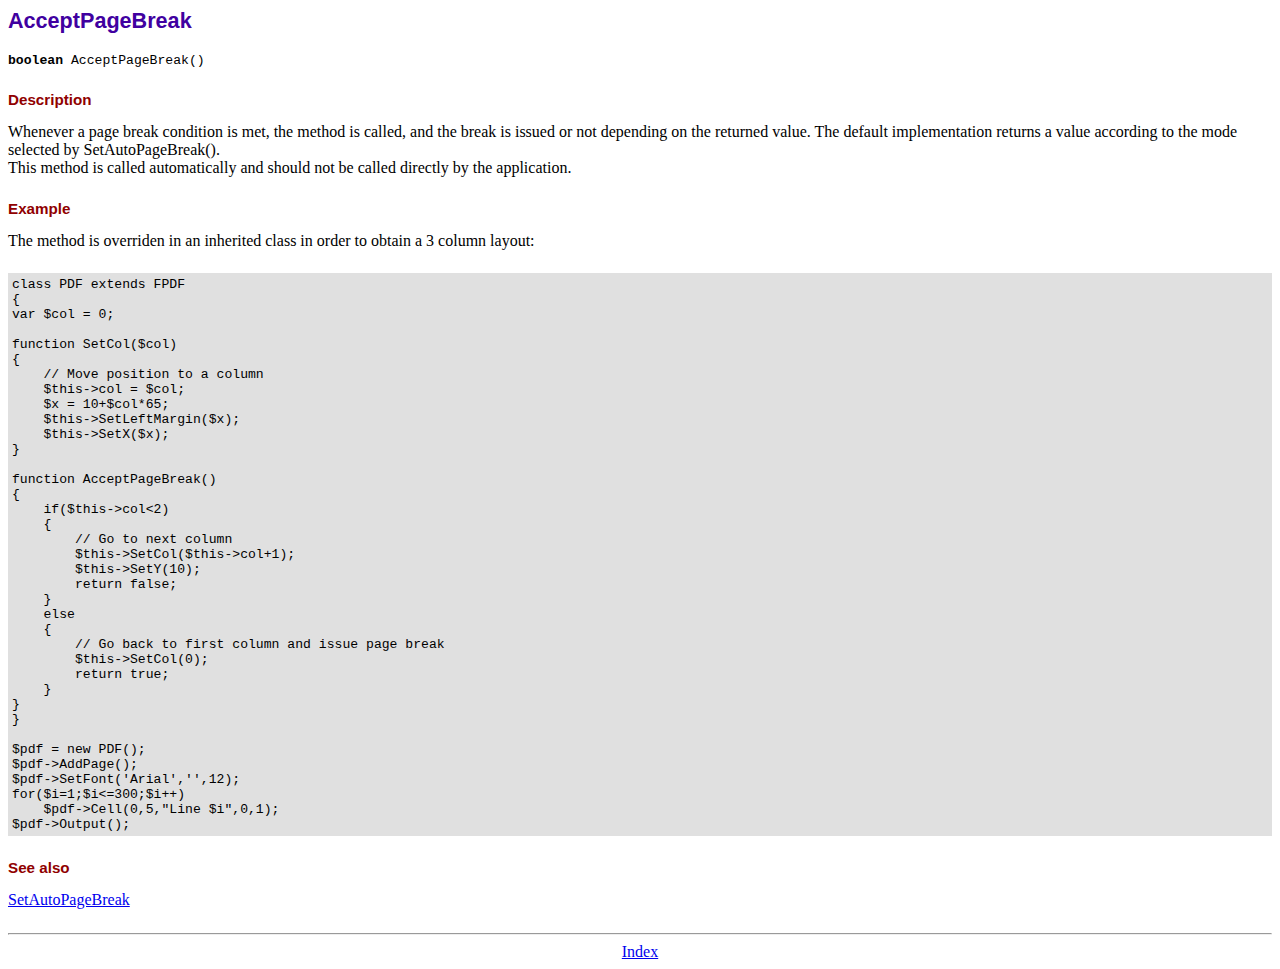
<file: laporan/doc/acceptpagebreak.htm>
<!DOCTYPE html PUBLIC "-//W3C//DTD HTML 4.01 Transitional//EN">
<html>
<head>
<meta http-equiv="Content-Type" content="text/html; charset=ISO-8859-1">
<title>AcceptPageBreak</title>
<link type="text/css" rel="stylesheet" href="../fpdf.css">
</head>
<body>
<h1>AcceptPageBreak</h1>
<code><b>boolean</b> AcceptPageBreak()</code>
<h2>Description</h2>
Whenever a page break condition is met, the method is called, and the break is issued or not
depending on the returned value. The default implementation returns a value according to the
mode selected by SetAutoPageBreak().
<br>
This method is called automatically and should not be called directly by the application.
<h2>Example</h2>
The method is overriden in an inherited class in order to obtain a 3 column layout:
<div class="doc-source">
<pre><code>class PDF extends FPDF
{
var $col = 0;

function SetCol($col)
{
    // Move position to a column
    $this-&gt;col = $col;
    $x = 10+$col*65;
    $this-&gt;SetLeftMargin($x);
    $this-&gt;SetX($x);
}

function AcceptPageBreak()
{
    if($this-&gt;col&lt;2)
    {
        // Go to next column
        $this-&gt;SetCol($this-&gt;col+1);
        $this-&gt;SetY(10);
        return false;
    }
    else
    {
        // Go back to first column and issue page break
        $this-&gt;SetCol(0);
        return true;
    }
}
}

$pdf = new PDF();
$pdf-&gt;AddPage();
$pdf-&gt;SetFont('Arial','',12);
for($i=1;$i&lt;=300;$i++)
    $pdf-&gt;Cell(0,5,"Line $i",0,1);
$pdf-&gt;Output();</code></pre>
</div>
<h2>See also</h2>
<a href="setautopagebreak.htm">SetAutoPageBreak</a>
<hr style="margin-top:1.5em">
<div style="text-align:center"><a href="index.htm">Index</a></div>
</body>
</html>
</file>
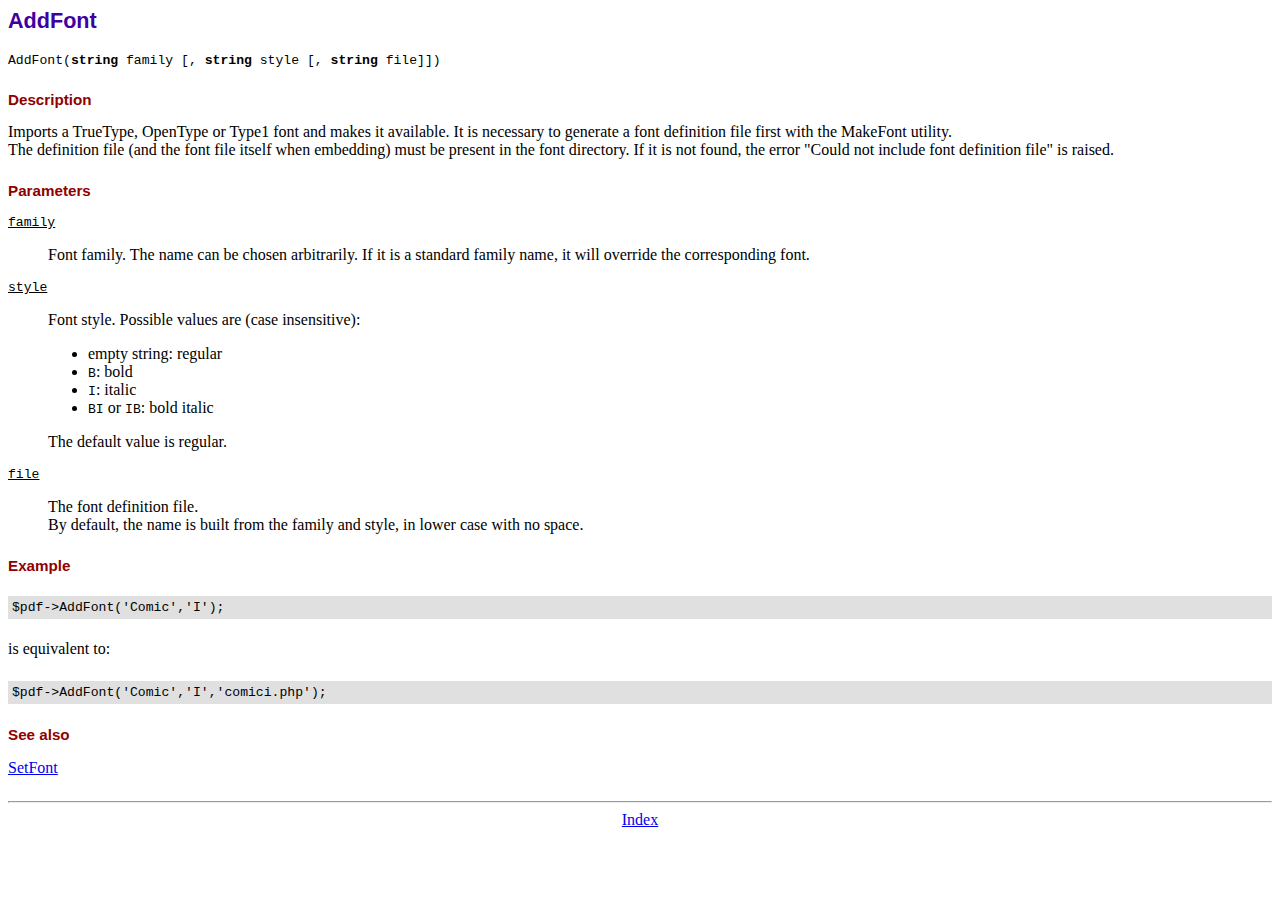
<file: laporan/doc/addfont.htm>
<!DOCTYPE html PUBLIC "-//W3C//DTD HTML 4.01 Transitional//EN">
<html>
<head>
<meta http-equiv="Content-Type" content="text/html; charset=ISO-8859-1">
<title>AddFont</title>
<link type="text/css" rel="stylesheet" href="../fpdf.css">
</head>
<body>
<h1>AddFont</h1>
<code>AddFont(<b>string</b> family [, <b>string</b> style [, <b>string</b> file]])</code>
<h2>Description</h2>
Imports a TrueType, OpenType or Type1 font and makes it available. It is necessary to generate a font
definition file first with the MakeFont utility.
<br>
The definition file (and the font file itself when embedding) must be present in the font directory.
If it is not found, the error "Could not include font definition file" is raised.
<h2>Parameters</h2>
<dl class="param">
<dt><code>family</code></dt>
<dd>
Font family. The name can be chosen arbitrarily. If it is a standard family name, it will
override the corresponding font.
</dd>
<dt><code>style</code></dt>
<dd>
Font style. Possible values are (case insensitive):
<ul>
<li>empty string: regular</li>
<li><code>B</code>: bold</li>
<li><code>I</code>: italic</li>
<li><code>BI</code> or <code>IB</code>: bold italic</li>
</ul>
The default value is regular.
</dd>
<dt><code>file</code></dt>
<dd>
The font definition file.
<br>
By default, the name is built from the family and style, in lower case with no space.
</dd>
</dl>
<h2>Example</h2>
<div class="doc-source">
<pre><code>$pdf-&gt;AddFont('Comic','I');</code></pre>
</div>
is equivalent to:
<div class="doc-source">
<pre><code>$pdf-&gt;AddFont('Comic','I','comici.php');</code></pre>
</div>
<h2>See also</h2>
<a href="setfont.htm">SetFont</a>
<hr style="margin-top:1.5em">
<div style="text-align:center"><a href="index.htm">Index</a></div>
</body>
</html>
</file>
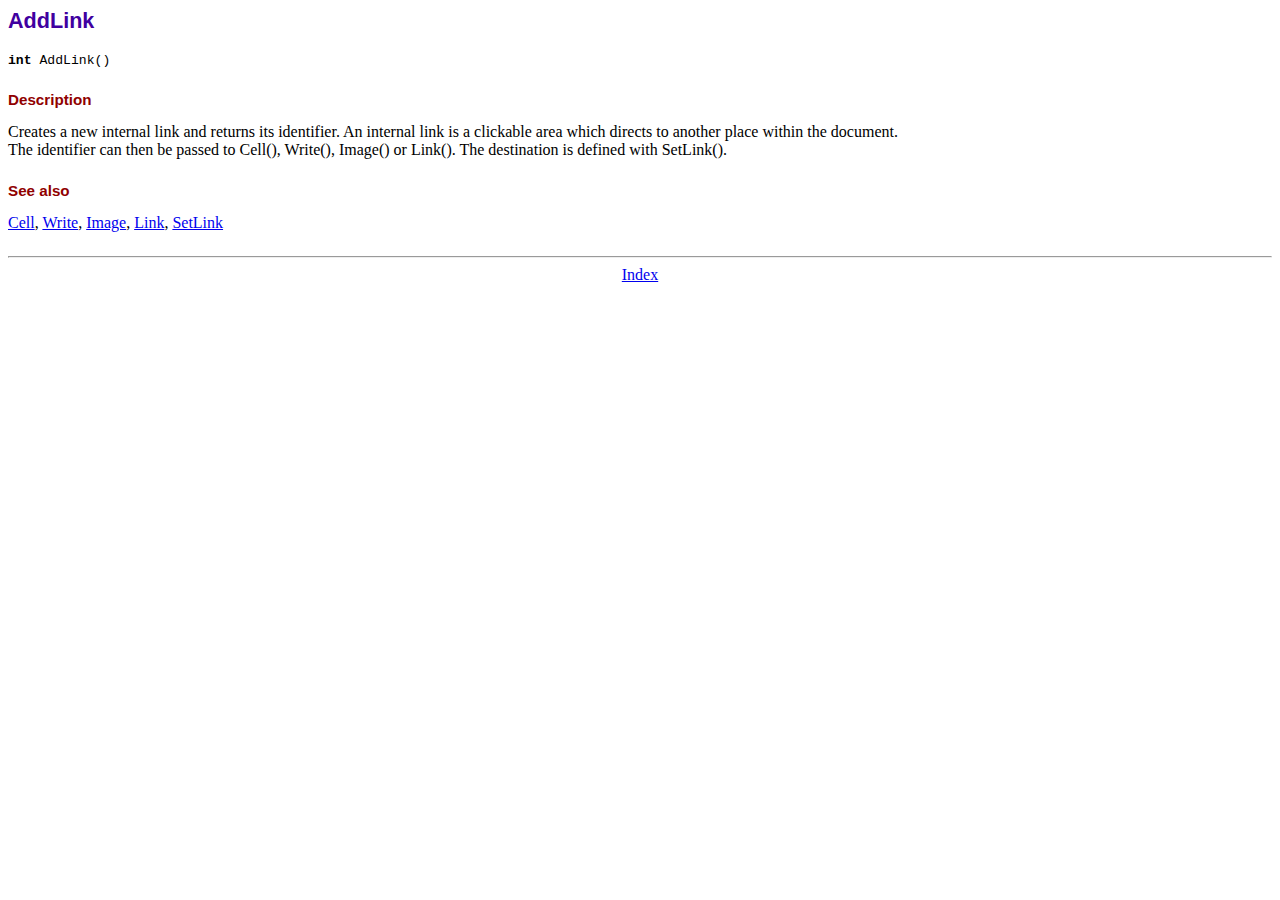
<file: laporan/doc/addlink.htm>
<!DOCTYPE html PUBLIC "-//W3C//DTD HTML 4.01 Transitional//EN">
<html>
<head>
<meta http-equiv="Content-Type" content="text/html; charset=ISO-8859-1">
<title>AddLink</title>
<link type="text/css" rel="stylesheet" href="../fpdf.css">
</head>
<body>
<h1>AddLink</h1>
<code><b>int</b> AddLink()</code>
<h2>Description</h2>
Creates a new internal link and returns its identifier. An internal link is a clickable area
which directs to another place within the document.
<br>
The identifier can then be passed to Cell(), Write(), Image() or Link(). The destination is
defined with SetLink().
<h2>See also</h2>
<a href="cell.htm">Cell</a>,
<a href="write.htm">Write</a>,
<a href="image.htm">Image</a>,
<a href="link.htm">Link</a>,
<a href="setlink.htm">SetLink</a>
<hr style="margin-top:1.5em">
<div style="text-align:center"><a href="index.htm">Index</a></div>
</body>
</html>
</file>
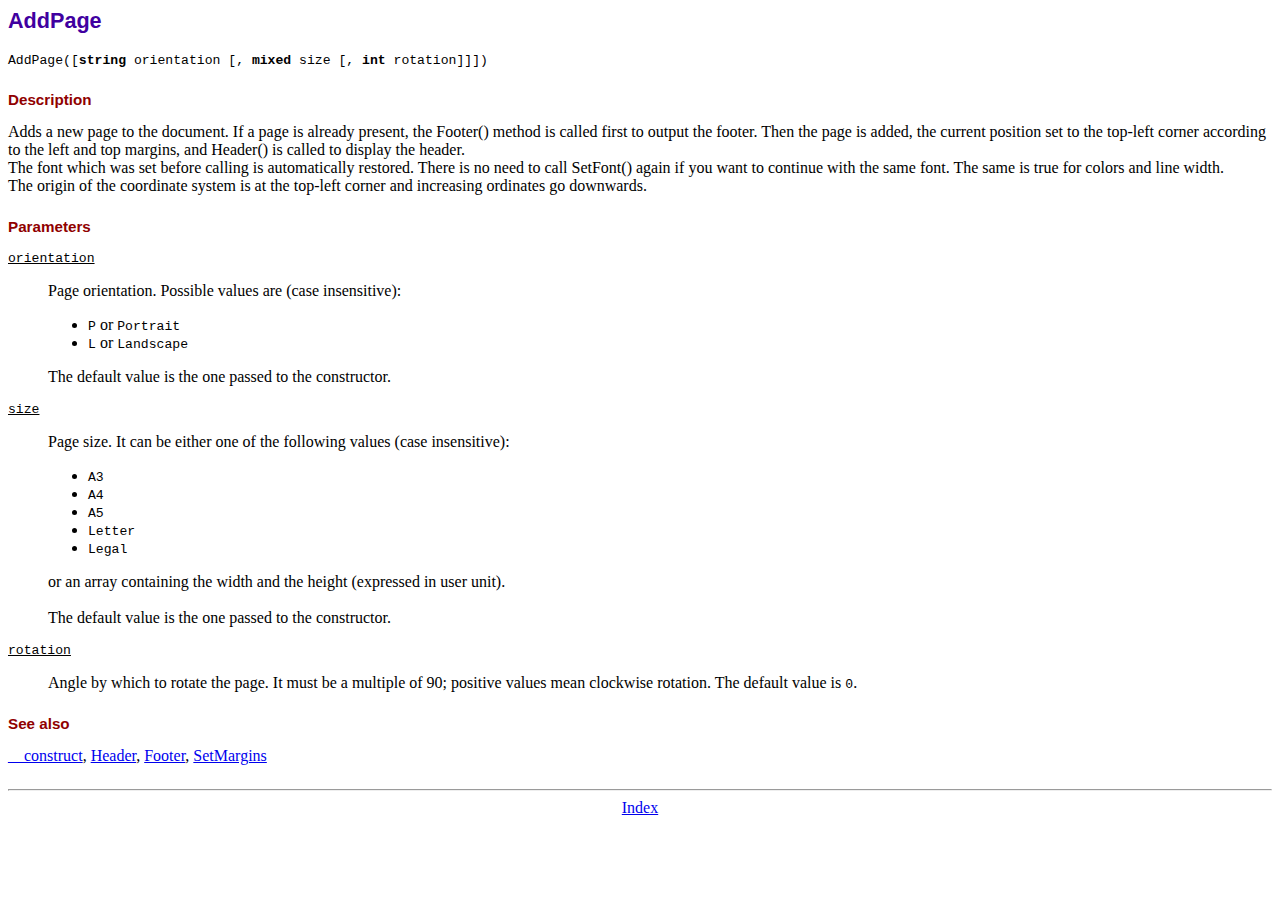
<file: laporan/doc/addpage.htm>
<!DOCTYPE html PUBLIC "-//W3C//DTD HTML 4.01 Transitional//EN">
<html>
<head>
<meta http-equiv="Content-Type" content="text/html; charset=ISO-8859-1">
<title>AddPage</title>
<link type="text/css" rel="stylesheet" href="../fpdf.css">
</head>
<body>
<h1>AddPage</h1>
<code>AddPage([<b>string</b> orientation [, <b>mixed</b> size [, <b>int</b> rotation]]])</code>
<h2>Description</h2>
Adds a new page to the document. If a page is already present, the Footer() method is called
first to output the footer. Then the page is added, the current position set to the top-left
corner according to the left and top margins, and Header() is called to display the header.
<br>
The font which was set before calling is automatically restored. There is no need to call
SetFont() again if you want to continue with the same font. The same is true for colors and
line width.
<br>
The origin of the coordinate system is at the top-left corner and increasing ordinates go
downwards.
<h2>Parameters</h2>
<dl class="param">
<dt><code>orientation</code></dt>
<dd>
Page orientation. Possible values are (case insensitive):
<ul>
<li><code>P</code> or <code>Portrait</code></li>
<li><code>L</code> or <code>Landscape</code></li>
</ul>
The default value is the one passed to the constructor.
</dd>
<dt><code>size</code></dt>
<dd>
Page size. It can be either one of the following values (case insensitive):
<ul>
<li><code>A3</code></li>
<li><code>A4</code></li>
<li><code>A5</code></li>
<li><code>Letter</code></li>
<li><code>Legal</code></li>
</ul>
or an array containing the width and the height (expressed in user unit).<br>
<br>
The default value is the one passed to the constructor.
</dd>
<dt><code>rotation</code></dt>
<dd>
Angle by which to rotate the page. It must be a multiple of 90; positive values
mean clockwise rotation. The default value is <code>0</code>.
</dd>
</dl>
<h2>See also</h2>
<a href="__construct.htm">__construct</a>,
<a href="header.htm">Header</a>,
<a href="footer.htm">Footer</a>,
<a href="setmargins.htm">SetMargins</a>
<hr style="margin-top:1.5em">
<div style="text-align:center"><a href="index.htm">Index</a></div>
</body>
</html>
</file>
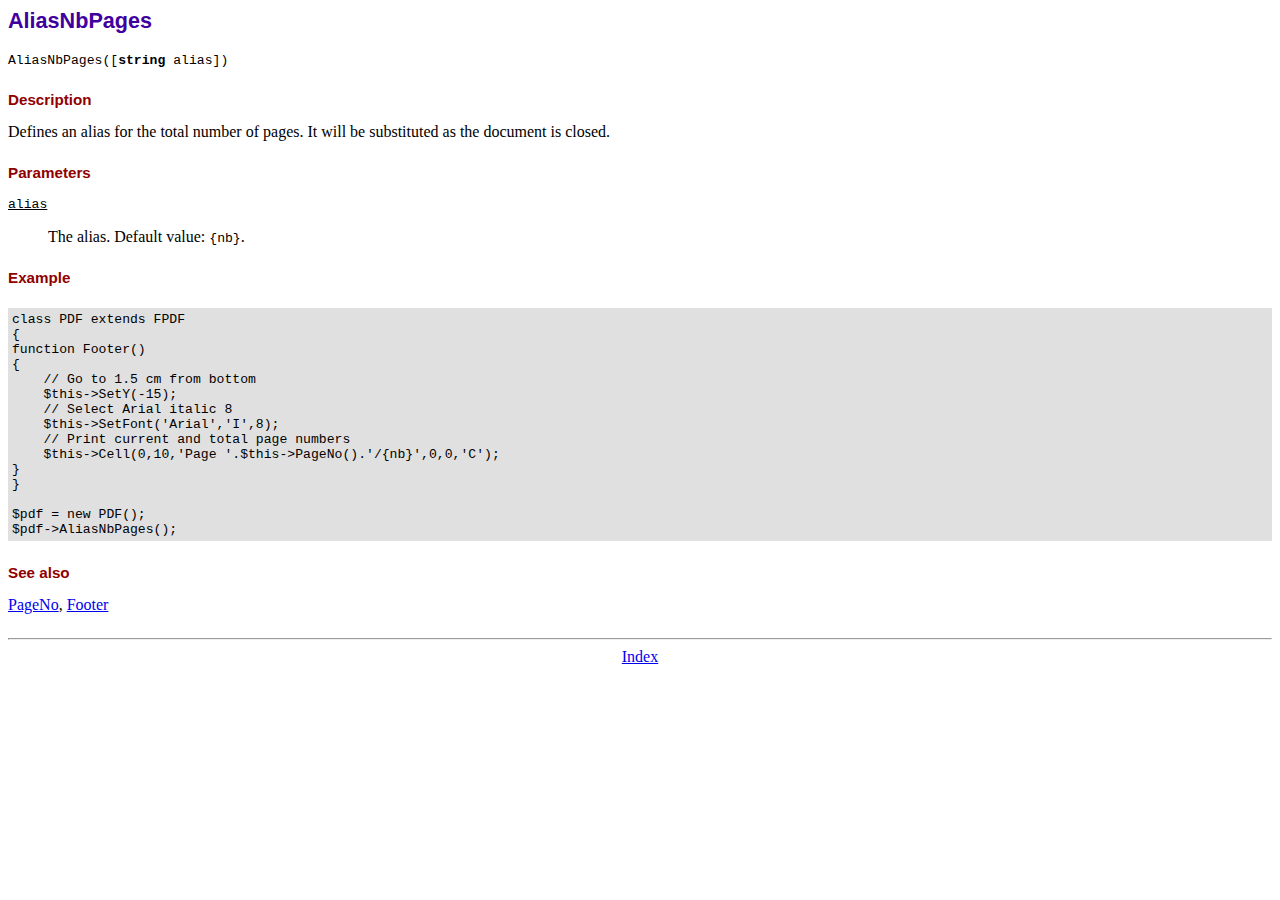
<file: laporan/doc/aliasnbpages.htm>
<!DOCTYPE html PUBLIC "-//W3C//DTD HTML 4.01 Transitional//EN">
<html>
<head>
<meta http-equiv="Content-Type" content="text/html; charset=ISO-8859-1">
<title>AliasNbPages</title>
<link type="text/css" rel="stylesheet" href="../fpdf.css">
</head>
<body>
<h1>AliasNbPages</h1>
<code>AliasNbPages([<b>string</b> alias])</code>
<h2>Description</h2>
Defines an alias for the total number of pages. It will be substituted as the document is
closed.
<h2>Parameters</h2>
<dl class="param">
<dt><code>alias</code></dt>
<dd>
The alias. Default value: <code>{nb}</code>.
</dd>
</dl>
<h2>Example</h2>
<div class="doc-source">
<pre><code>class PDF extends FPDF
{
function Footer()
{
    // Go to 1.5 cm from bottom
    $this-&gt;SetY(-15);
    // Select Arial italic 8
    $this-&gt;SetFont('Arial','I',8);
    // Print current and total page numbers
    $this-&gt;Cell(0,10,'Page '.$this-&gt;PageNo().'/{nb}',0,0,'C');
}
}

$pdf = new PDF();
$pdf-&gt;AliasNbPages();</code></pre>
</div>
<h2>See also</h2>
<a href="pageno.htm">PageNo</a>,
<a href="footer.htm">Footer</a>
<hr style="margin-top:1.5em">
<div style="text-align:center"><a href="index.htm">Index</a></div>
</body>
</html>
</file>
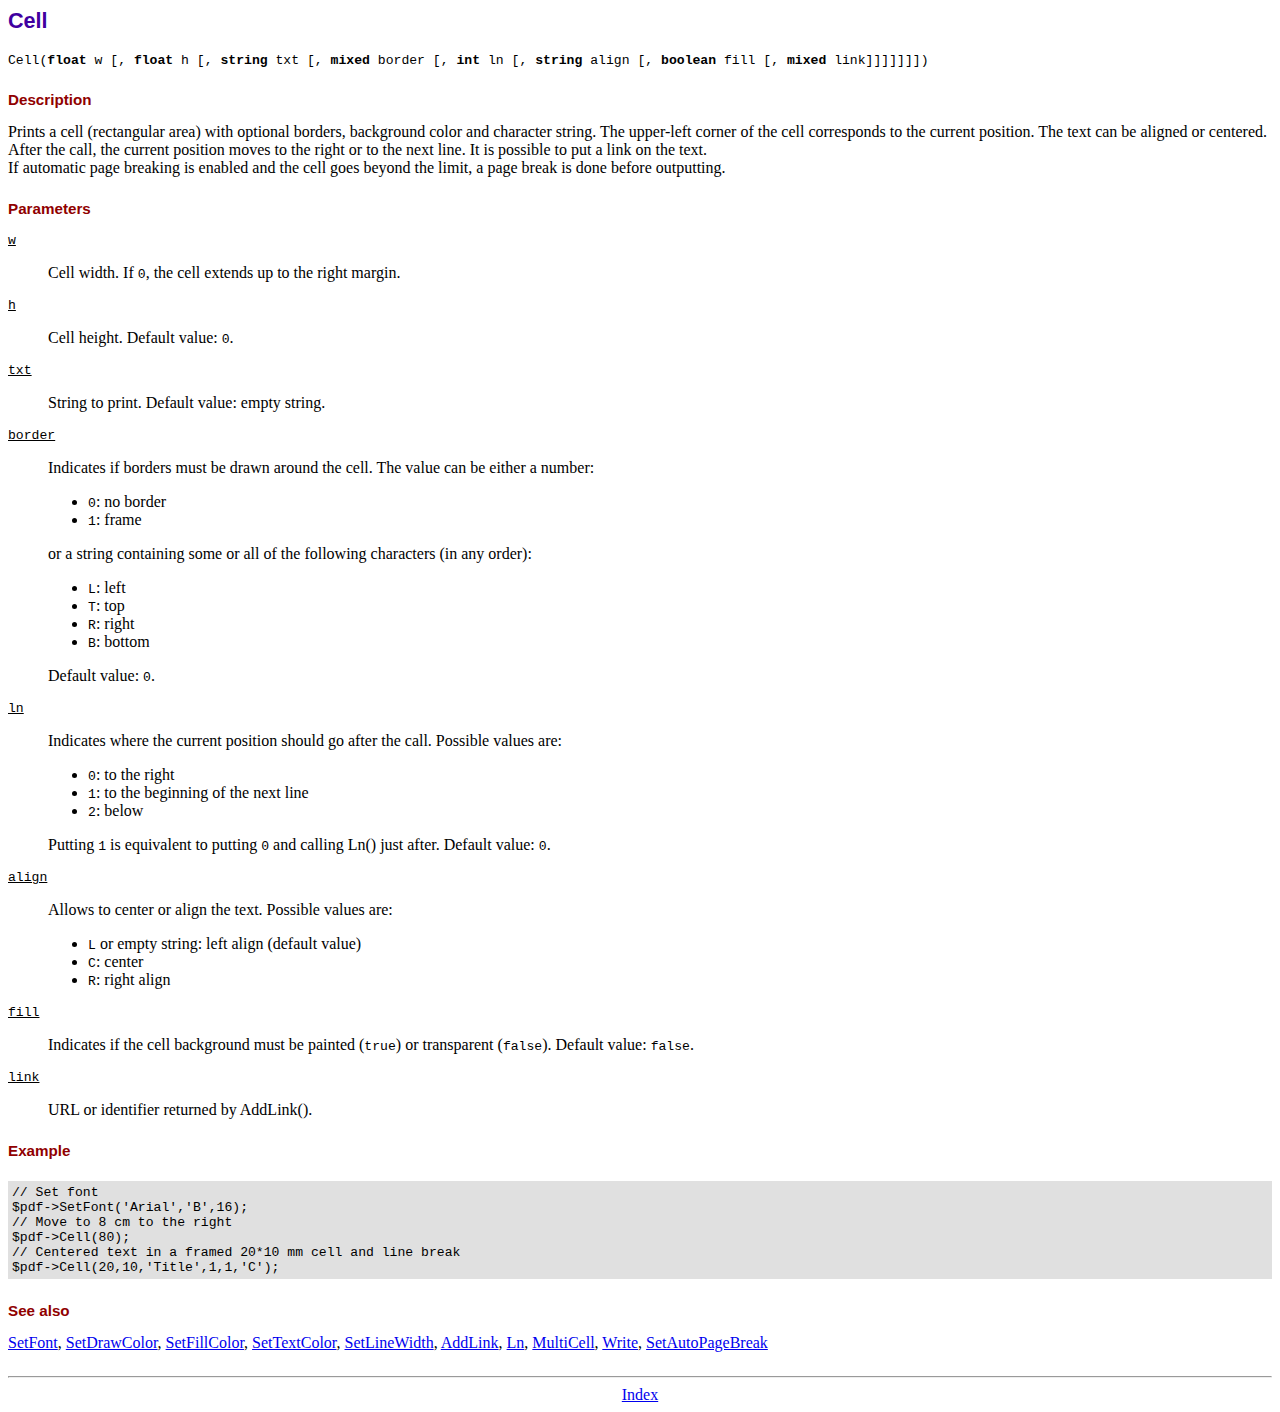
<file: laporan/doc/cell.htm>
<!DOCTYPE html PUBLIC "-//W3C//DTD HTML 4.01 Transitional//EN">
<html>
<head>
<meta http-equiv="Content-Type" content="text/html; charset=ISO-8859-1">
<title>Cell</title>
<link type="text/css" rel="stylesheet" href="../fpdf.css">
</head>
<body>
<h1>Cell</h1>
<code>Cell(<b>float</b> w [, <b>float</b> h [, <b>string</b> txt [, <b>mixed</b> border [, <b>int</b> ln [, <b>string</b> align [, <b>boolean</b> fill [, <b>mixed</b> link]]]]]]])</code>
<h2>Description</h2>
Prints a cell (rectangular area) with optional borders, background color and character string.
The upper-left corner of the cell corresponds to the current position. The text can be aligned
or centered. After the call, the current position moves to the right or to the next line. It is
possible to put a link on the text.
<br>
If automatic page breaking is enabled and the cell goes beyond the limit, a page break is
done before outputting.
<h2>Parameters</h2>
<dl class="param">
<dt><code>w</code></dt>
<dd>
Cell width. If <code>0</code>, the cell extends up to the right margin.
</dd>
<dt><code>h</code></dt>
<dd>
Cell height.
Default value: <code>0</code>.
</dd>
<dt><code>txt</code></dt>
<dd>
String to print.
Default value: empty string.
</dd>
<dt><code>border</code></dt>
<dd>
Indicates if borders must be drawn around the cell. The value can be either a number:
<ul>
<li><code>0</code>: no border</li>
<li><code>1</code>: frame</li>
</ul>
or a string containing some or all of the following characters (in any order):
<ul>
<li><code>L</code>: left</li>
<li><code>T</code>: top</li>
<li><code>R</code>: right</li>
<li><code>B</code>: bottom</li>
</ul>
Default value: <code>0</code>.
</dd>
<dt><code>ln</code></dt>
<dd>
Indicates where the current position should go after the call. Possible values are:
<ul>
<li><code>0</code>: to the right</li>
<li><code>1</code>: to the beginning of the next line</li>
<li><code>2</code>: below</li>
</ul>
Putting <code>1</code> is equivalent to putting <code>0</code> and calling Ln() just after.
Default value: <code>0</code>.
</dd>
<dt><code>align</code></dt>
<dd>
Allows to center or align the text. Possible values are:
<ul>
<li><code>L</code> or empty string: left align (default value)</li>
<li><code>C</code>: center</li>
<li><code>R</code>: right align</li>
</ul>
</dd>
<dt><code>fill</code></dt>
<dd>
Indicates if the cell background must be painted (<code>true</code>) or transparent (<code>false</code>).
Default value: <code>false</code>.
</dd>
<dt><code>link</code></dt>
<dd>
URL or identifier returned by AddLink().
</dd>
</dl>
<h2>Example</h2>
<div class="doc-source">
<pre><code>// Set font
$pdf-&gt;SetFont('Arial','B',16);
// Move to 8 cm to the right
$pdf-&gt;Cell(80);
// Centered text in a framed 20*10 mm cell and line break
$pdf-&gt;Cell(20,10,'Title',1,1,'C');</code></pre>
</div>
<h2>See also</h2>
<a href="setfont.htm">SetFont</a>,
<a href="setdrawcolor.htm">SetDrawColor</a>,
<a href="setfillcolor.htm">SetFillColor</a>,
<a href="settextcolor.htm">SetTextColor</a>,
<a href="setlinewidth.htm">SetLineWidth</a>,
<a href="addlink.htm">AddLink</a>,
<a href="ln.htm">Ln</a>,
<a href="multicell.htm">MultiCell</a>,
<a href="write.htm">Write</a>,
<a href="setautopagebreak.htm">SetAutoPageBreak</a>
<hr style="margin-top:1.5em">
<div style="text-align:center"><a href="index.htm">Index</a></div>
</body>
</html>
</file>
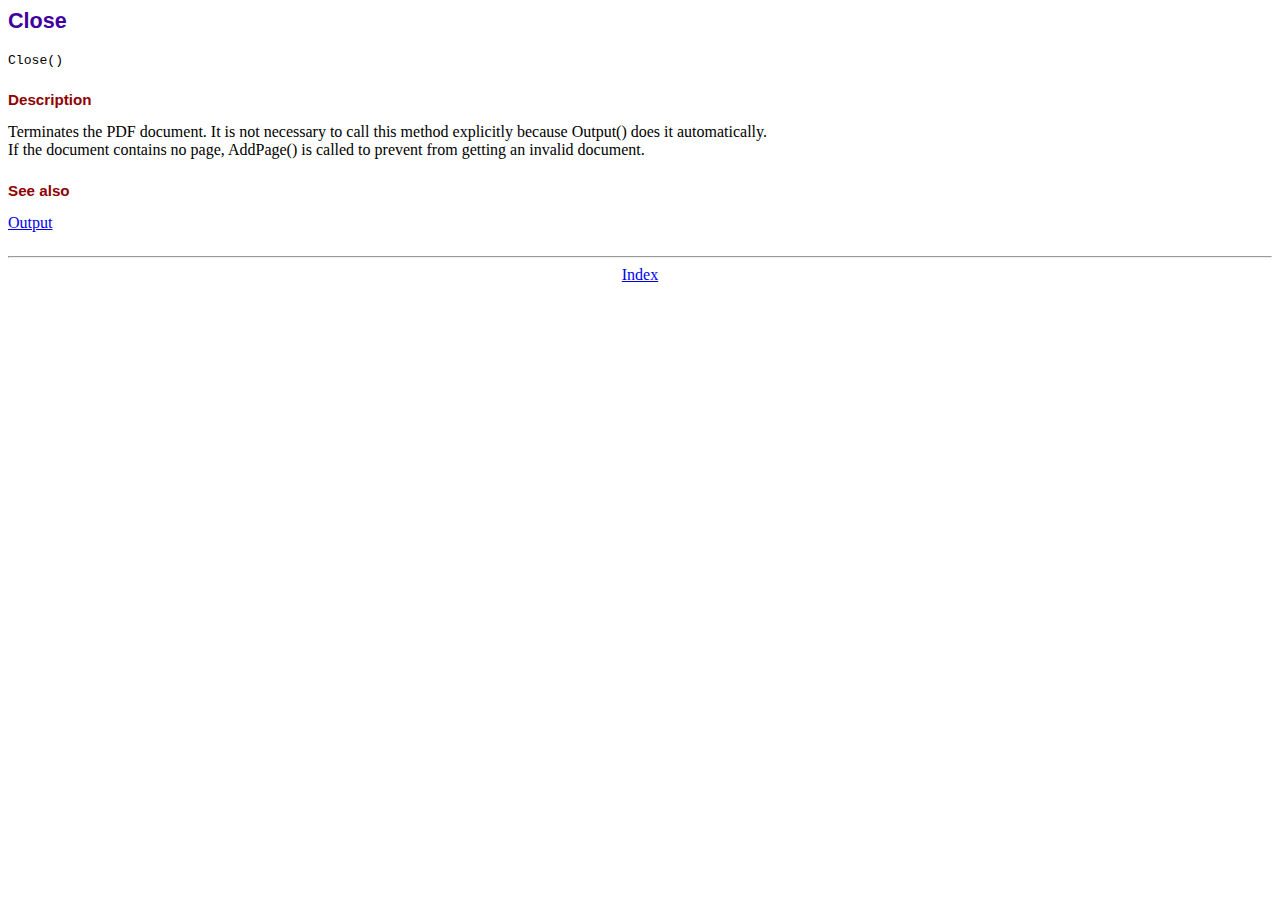
<file: laporan/doc/close.htm>
<!DOCTYPE html PUBLIC "-//W3C//DTD HTML 4.01 Transitional//EN">
<html>
<head>
<meta http-equiv="Content-Type" content="text/html; charset=ISO-8859-1">
<title>Close</title>
<link type="text/css" rel="stylesheet" href="../fpdf.css">
</head>
<body>
<h1>Close</h1>
<code>Close()</code>
<h2>Description</h2>
Terminates the PDF document. It is not necessary to call this method explicitly because Output()
does it automatically.
<br>
If the document contains no page, AddPage() is called to prevent from getting an invalid document.
<h2>See also</h2>
<a href="output.htm">Output</a>
<hr style="margin-top:1.5em">
<div style="text-align:center"><a href="index.htm">Index</a></div>
</body>
</html>
</file>
<file: laporan/fpdf.css>
body {font-family:"Times New Roman",serif}
h1 {font:bold 135% Arial,sans-serif; color:#4000A0; margin-bottom:0.9em}
h2 {font:bold 95% Arial,sans-serif; color:#900000; margin-top:1.5em; margin-bottom:1em}
dl.param dt {text-decoration:underline}
dl.param dd {margin-top:1em; margin-bottom:1em}
dl.param ul {margin-top:1em; margin-bottom:1em}
tt, code, kbd {font-family:"Courier New",Courier,monospace; font-size:82%}
div.source {margin-top:1.4em; margin-bottom:1.3em}
div.source pre {display:table; border:1px solid #24246A; width:100%; margin:0em; font-family:inherit; font-size:100%}
div.source code {display:block; border:1px solid #C5C5EC; background-color:#F0F5FF; padding:6px; color:#000000}
div.doc-source {margin-top:1.4em; margin-bottom:1.3em}
div.doc-source pre {display:table; width:100%; margin:0em; font-family:inherit; font-size:100%}
div.doc-source code {display:block; background-color:#E0E0E0; padding:4px}
.kw {color:#000080; font-weight:bold}
.str {color:#CC0000}
.cmt {color:#008000}
p.demo {text-align:center; margin-top:-0.9em}
a.demo {text-decoration:none; font-weight:bold; color:#0000CC}
a.demo:link {text-decoration:none; font-weight:bold; color:#0000CC}
a.demo:hover {text-decoration:none; font-weight:bold; color:#0000FF}
a.demo:active {text-decoration:none; font-weight:bold; color:#0000FF}
</file>
